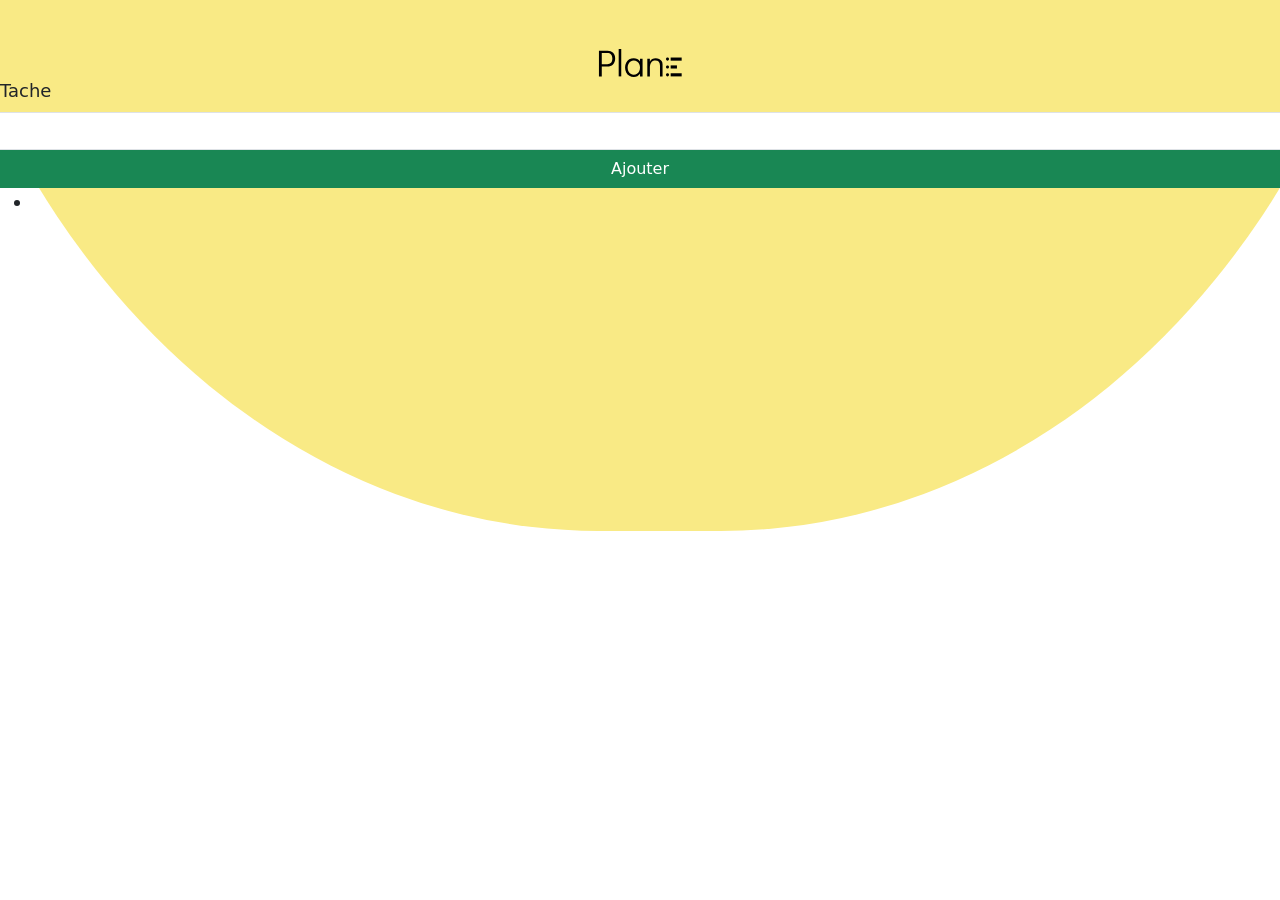
<file: index.html>
<!DOCTYPE html>
<html lang="en">
<head>
    <meta charset="UTF-8">
    <meta name="viewport" content="width=device-width, initial-scale=1.0">
    <title>Document</title>
    <link rel="stylesheet" href="https://cdn.jsdelivr.net/npm/bootstrap@5.3.2/dist/css/bootstrap.min.css" integrity="sha384-T3c6CoIi6uLrA9TneNEoa7RxnatzjcDSCmG1MXxSR1GAsXEV/Dwwykc2MPK8M2HN" crossorigin="anonymous">
    <link rel="stylesheet" href="style.css">
</head>
<body>
    <header class="text-center mt-5">
        <svg xmlns="http://www.w3.org/2000/svg" width="84" height="28" viewBox="0 0 84 28" fill="none">
        <path d="M0.94458 1.66038H9.54835C11.8628 1.66038 13.7119 2.36478 15.0955 3.77358C16.4792 5.18239 17.171 7.13207 17.171 9.62264C17.171 12.088 16.4414 14.0252 14.9823 15.434C13.5484 16.8428 11.6364 17.5472 9.24647 17.5472H3.77477V27.3962H0.94458V1.66038ZM9.171 15.2075C10.8565 15.2075 12.1395 14.7421 13.0201 13.8113C13.9006 12.8553 14.3408 11.4591 14.3408 9.62264C14.3408 7.78616 13.9006 6.38994 13.0201 5.43396C12.1395 4.47799 10.8565 4 9.171 4H3.77477V15.2075H9.171Z" fill="black"/>
        <path d="M20.6863 27.3962V0H23.2524V27.3962H20.6863Z" fill="black"/>
        <path d="M44.5778 9.73585V27.3962H42.0118V24.7925C41.2822 25.7987 40.3892 26.5912 39.3326 27.1698C38.2759 27.7233 37.1187 28 35.8609 28C34.1753 28 32.6659 27.5975 31.3326 26.7924C29.9992 25.9874 28.9552 24.8679 28.2005 23.434C27.4458 22 27.0684 20.3648 27.0684 18.5283C27.0684 16.717 27.4332 15.1069 28.1627 13.6981C28.9175 12.2642 29.9489 11.1447 31.2571 10.3396C32.5904 9.53459 34.0998 9.13207 35.7854 9.13207C37.0684 9.13207 38.2382 9.42138 39.2948 10C40.3766 10.5535 41.2822 11.3459 42.0118 12.3774V9.73585H44.5778ZM35.7854 25.6604C36.9929 25.6604 38.0621 25.3585 38.9929 24.7547C39.9489 24.1509 40.691 23.3082 41.2193 22.2264C41.7476 21.1447 42.0118 19.9245 42.0118 18.566C42.0118 17.2075 41.7476 15.9874 41.2193 14.9057C40.691 13.8239 39.9489 12.9811 38.9929 12.3774C38.0621 11.7736 36.9929 11.4717 35.7854 11.4717C34.603 11.4717 33.5464 11.7736 32.6156 12.3774C31.6848 12.9811 30.9552 13.8239 30.4269 14.9057C29.8986 15.9623 29.6344 17.1698 29.6344 18.5283C29.6344 19.912 29.8986 21.1447 30.4269 22.2264C30.9552 23.3082 31.6848 24.1509 32.6156 24.7547C33.5464 25.3585 34.603 25.6604 35.7854 25.6604Z" fill="black"/>
        <path d="M57.7305 9.13207C58.9632 9.13207 60.0953 9.38365 61.1268 9.88679C62.1834 10.3899 63.0136 11.1321 63.6173 12.1132C64.2463 13.0943 64.5607 14.2516 64.5607 15.5849V27.3962H61.9947V16.717C61.9947 13.2201 60.4349 11.4717 57.3155 11.4717C55.5041 11.4717 54.1456 12.1132 53.24 13.3962C52.3343 14.6792 51.8815 16.4025 51.8815 18.566V27.3962H49.3155V9.73585H51.8815V12.6792C52.4853 11.5472 53.2777 10.6792 54.2588 10.0755C55.2651 9.44654 56.4224 9.13207 57.7305 9.13207Z" fill="black"/>
        <path d="M71.0881 10.1006C71.0881 10.969 70.3841 11.673 69.5157 11.673C68.6474 11.673 67.9434 10.969 67.9434 10.1006C67.9434 9.23226 68.6474 8.5283 69.5157 8.5283C70.3841 8.5283 71.0881 9.23226 71.0881 10.1006Z" fill="black"/>
        <path d="M71.0881 17.9623C71.0881 18.8306 70.3841 19.5346 69.5157 19.5346C68.6474 19.5346 67.9434 18.8306 67.9434 17.9623C67.9434 17.0939 68.6474 16.3899 69.5157 16.3899C70.3841 16.3899 71.0881 17.0939 71.0881 17.9623Z" fill="black"/>
        <path d="M71.0881 25.8239C71.0881 26.6923 70.3841 27.3962 69.5157 27.3962C68.6474 27.3962 67.9434 26.6923 67.9434 25.8239C67.9434 24.9555 68.6474 24.2516 69.5157 24.2516C70.3841 24.2516 71.0881 24.9555 71.0881 25.8239Z" fill="black"/>
        <path fill-rule="evenodd" clip-rule="evenodd" d="M83.6667 11.673H72.6604V8.5283H83.6667V11.673Z" fill="black"/>
        <path fill-rule="evenodd" clip-rule="evenodd" d="M78.9497 19.5346H72.6604V16.3899H78.9497V19.5346Z" fill="black"/>
        <path fill-rule="evenodd" clip-rule="evenodd" d="M83.6667 27.3962H72.6604V24.2516H83.6667V27.3962Z" fill="black"/>
        </svg>
    </header>
    <span id="yellow-round"></span>
    <form action="#" id="todo-form" class="row">
        <label for="todo" class="form-label">Tache</label>
        <input type="text" name="todo" id="todo-input" class="form-control">
        <button type="submit" id="todo-submit" class="btn btn-success">Ajouter</button>
    </form>
    <ul id="todo-list">
        <li></li>
    </ul>
    <script src="main.js"></script>
</body>
</html>
</file>
<file: style.css>
body{
    font-size: large;
}
#yellow-round {
    display: block;
    position: absolute;
    width: 119%;
    height: 208%;
    background-color: #F9EA85;
    border-radius: 46%;
    right: -11%;
    top: -149%;
    z-index: -100;
}
li.done{
    text-decoration: line-through;
    color: red;
}
</file>
